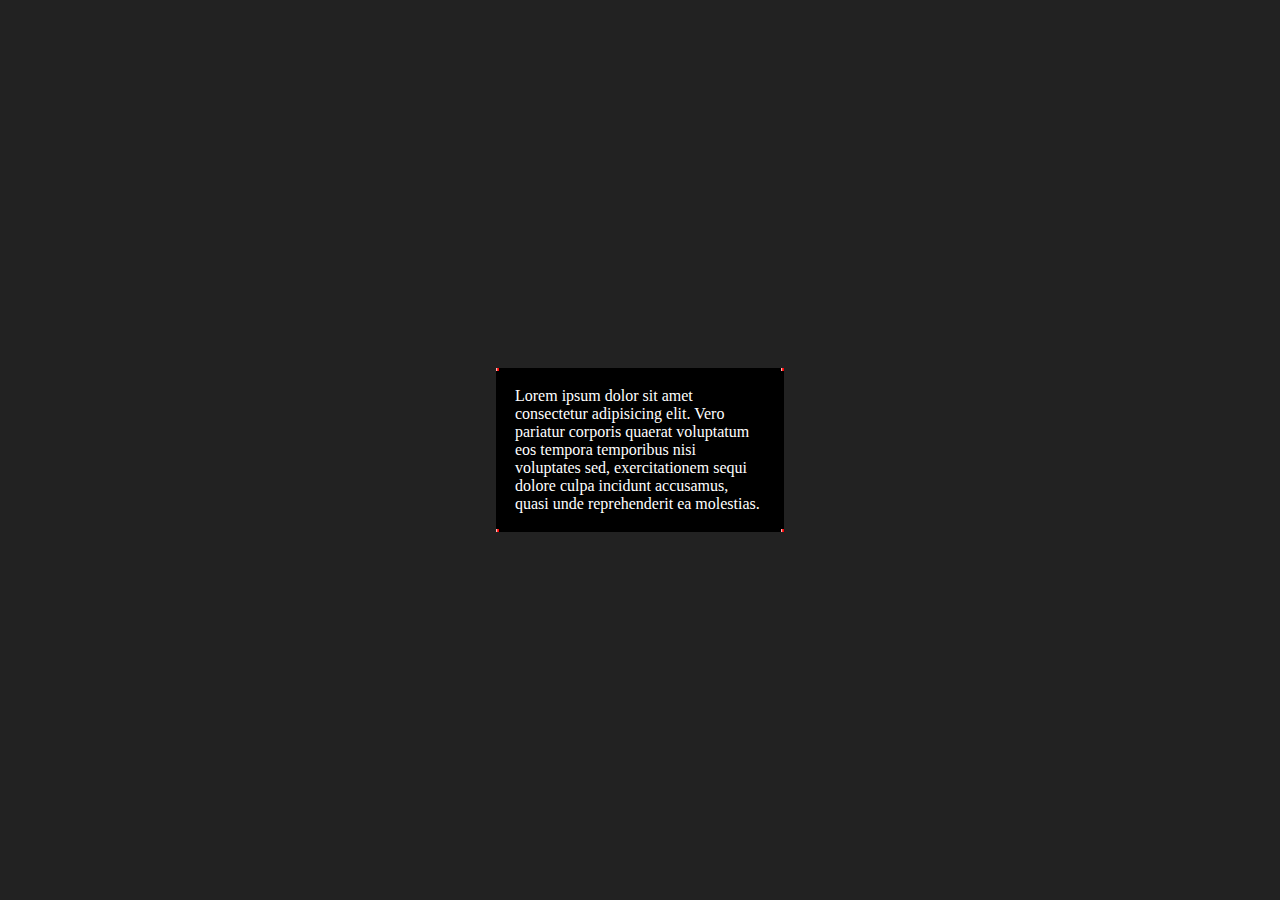
<file: Assets/sample.html>
<!DOCTYPE html>
<html lang="en">
<head>
    <meta charset="UTF-8">
    <meta name="viewport" content="width=device-width, initial-scale=1.0">
    <title>Document</title>
    <link rel="stylesheet" href="./sample.css">
</head>
<body>
    <div class="module">
Lorem ipsum dolor sit amet consectetur adipisicing elit. Vero pariatur corporis quaerat voluptatum eos tempora temporibus nisi voluptates sed, exercitationem sequi dolore culpa incidunt accusamus, quasi unde reprehenderit ea molestias.
</div>

</body>
</html>
</file>
<file: Assets/sample.css>
body {
  height: 100vh;
  margin: 0;
  display: grid;
  place-items: center;
  background: #222;
}

.module {
  max-width: 250px;
  padding: 1rem;
  color: white;
  border-width: 3px;
  border-style: solid;
  background: black;
  border-image: 
     linear-gradient(90deg,rgba(255, 255, 255, 1) 0%, rgba(255, 0, 0, 1) 60%);
}
</file>
